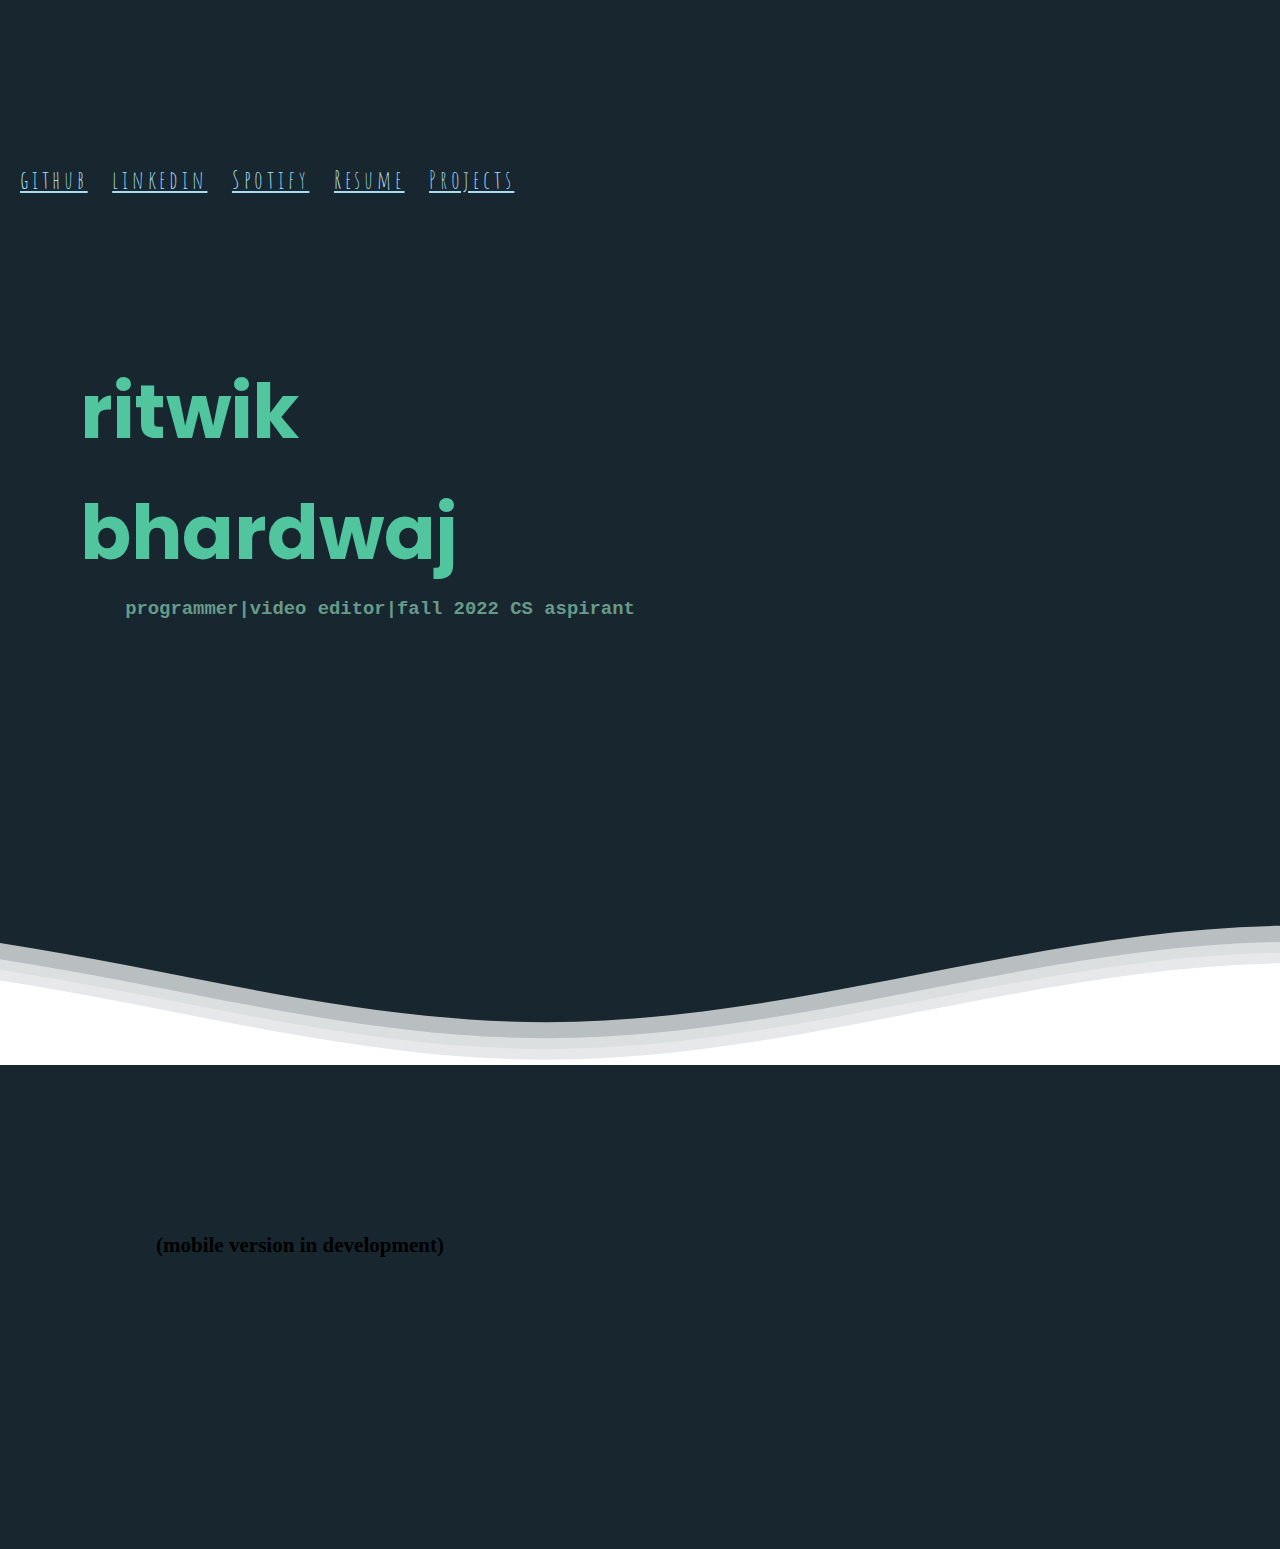
<file: index.html>
<!DOCTYPE html>
<html lang="en">
<head>
    <meta charset="UTF-8">
    <meta http-equiv="X-UA-Compatible" content="IE=edge">
    <meta name="viewport" content="width=device-width, initial-scale=1.0">
    <title>ritwik bhardwaj</title>
    <link rel="stylesheet" href="css\index.css">

</head>

<body>
<div class="header">
    <div class="inner-header flex">
    
    <g><path fill="#fff"
    d="M250.4,0.8C112.7,0.8,1,112.4,1,250.2c0,137.7,111.7,249.4,249.4,249.4c137.7,0,249.4-111.7,249.4-249.4
    C499.8,112.4,388.1,0.8,250.4,0.8z M383.8,326.3c-62,0-101.4-14.1-117.6-46.3c-17.1-34.1-2.3-75.4,13.2-104.1
    c-22.4,3-38.4,9.2-47.8,18.3c-11.2,10.9-13.6,26.7-16.3,45c-3.1,20.8-6.6,44.4-25.3,62.4c-19.8,19.1-51.6,26.9-100.2,24.6l1.8-39.7		c35.9,1.6,59.7-2.9,70.8-13.6c8.9-8.6,11.1-22.9,13.5-39.6c6.3-42,14.8-99.4,141.4-99.4h41L333,166c-12.6,16-45.4,68.2-31.2,96.2	c9.2,18.3,41.5,25.6,91.2,24.2l1.1,39.8C390.5,326.2,387.1,326.3,383.8,326.3z" />
    </g>
    </div>
    <div class = "links">

        <a href="https://github.com/ritwikb28" target="_blank">github</a>
        <a href="https://www.linkedin.com/in/ritwik-bhardwaj-a8013420a/" target="_blank">linkedin</a>
        <a href="https://open.spotify.com/user/ynop048uwontbbr848cqqrx7e?si=c86a3266c17e4c75" target="_blank">Spotify</a>
        <a href="https://docs.google.com/document/d/e/2PACX-1vSH-5wbiXF50t7ScWOrh274XaPVOrcLkibg2dcI-irZx-eARaGMGBTy2N-WDq-OWuSaf2vg-YnW5nP4/pub" target="_blank">Resume</a>
        <a href="projects.html" >Projects</a>

    </div>
    <div class= "container">
        <h1 class="admin">ritwik bhardwaj</h1>
        <p>programmer|video editor|fall 2022 CS aspirant</p>
        <div class = "spotify-embed">
            <iframe src="https://open.spotify.com/embed/playlist/37i9dQZF1EpsCsfMR3c2xm?theme=0" width="100%" height="380" frameBorder="0" allowtransparency="true" allow="encrypted-media"></iframe>
        </div>
        <h3>(mobile version in development)</h3>
        
    </div>
    
    <!--Waves Container-->
    <svg class="waves" xmlns="http://www.w3.org/2000/svg" xmlns:xlink="http://www.w3.org/1999/xlink"
    viewBox="0 24 150 28" preserveAspectRatio="none" shape-rendering="auto">
    <defs>
    <path id="gentle-wave" d="M-160 44c30 0 58-18 88-18s 58 18 88 18 58-18 88-18 58 18 88 18 v44h-352z" />
    </defs>
    <g class="parallax">
    <use xlink:href="#gentle-wave" x="48" y="0" fill="rgba(255,255,255,0.7" />
    <use xlink:href="#gentle-wave" x="48" y="3" fill="rgba(255,255,255,0.5)" />
    <use xlink:href="#gentle-wave" x="48" y="5" fill="rgba(255,255,255,0.3)" />
    <use xlink:href="#gentle-wave" x="48" y="7" fill="#fff" />
    </g>
    </svg>
</body>
</file>
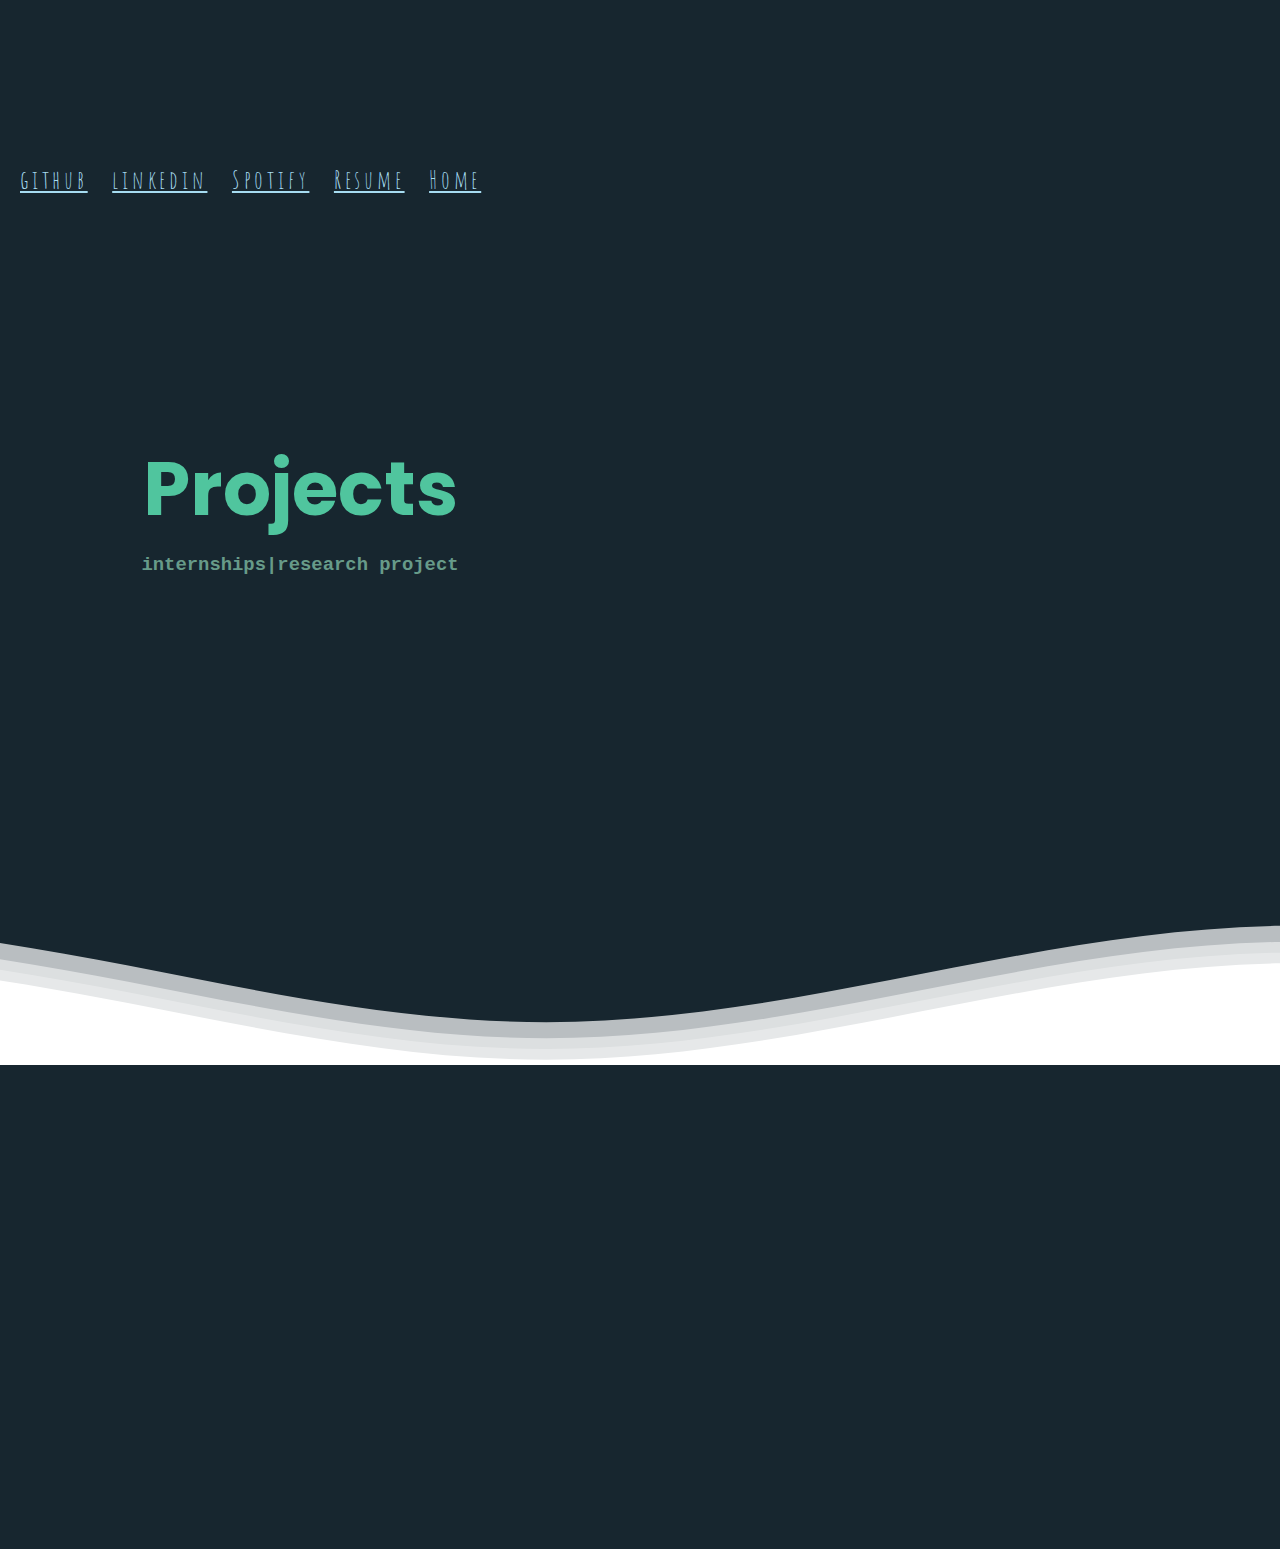
<file: projects.html>
<!DOCTYPE html>
<html lang="en">
<head>
    <meta charset="UTF-8">
    <meta http-equiv="X-UA-Compatible" content="IE=edge">
    <meta name="viewport" content="width=device-width, initial-scale=1.0">
    <title>ritwik bhardwaj</title>
    <link rel="stylesheet" href="css\projects.css">

</head>

<body>
<div class="header">
    <div class="inner-header flex">
    
    <g><path fill="#fff"
    d="M250.4,0.8C112.7,0.8,1,112.4,1,250.2c0,137.7,111.7,249.4,249.4,249.4c137.7,0,249.4-111.7,249.4-249.4
    C499.8,112.4,388.1,0.8,250.4,0.8z M383.8,326.3c-62,0-101.4-14.1-117.6-46.3c-17.1-34.1-2.3-75.4,13.2-104.1
    c-22.4,3-38.4,9.2-47.8,18.3c-11.2,10.9-13.6,26.7-16.3,45c-3.1,20.8-6.6,44.4-25.3,62.4c-19.8,19.1-51.6,26.9-100.2,24.6l1.8-39.7		c35.9,1.6,59.7-2.9,70.8-13.6c8.9-8.6,11.1-22.9,13.5-39.6c6.3-42,14.8-99.4,141.4-99.4h41L333,166c-12.6,16-45.4,68.2-31.2,96.2	c9.2,18.3,41.5,25.6,91.2,24.2l1.1,39.8C390.5,326.2,387.1,326.3,383.8,326.3z" />
    </g>
    </div>
    <div class = "projlinks">

        <a href="https://github.com/ritwikb28" target="_blank">github</a>
        <a href="https://www.linkedin.com/in/ritwik-bhardwaj-a8013420a/" target="_blank">linkedin</a>
        <a href="https://open.spotify.com/user/ynop048uwontbbr848cqqrx7e?si=c86a3266c17e4c75" target="_blank">Spotify</a>
        <a href="https://docs.google.com/document/d/e/2PACX-1vSH-5wbiXF50t7ScWOrh274XaPVOrcLkibg2dcI-irZx-eARaGMGBTy2N-WDq-OWuSaf2vg-YnW5nP4/pub" target="_blank">Resume</a>
        <a href="index.html">Home</a>

    </div>
    <div class= "container">
        <h1 class="title">Projects</h1>
        <p>internships|research project</p>
        <div class = "spotify-embed">
            <iframe src="https://open.spotify.com/embed/album/0JGOiO34nwfUdDrD612dOp" width="100%" height="380" frameBorder="0" allowtransparency="true" allow="encrypted-media"></iframe>
        </div>
        
    </div>
    
    <!--Waves Container-->
    <svg class="waves" xmlns="http://www.w3.org/2000/svg" xmlns:xlink="http://www.w3.org/1999/xlink"
    viewBox="0 24 150 28" preserveAspectRatio="none" shape-rendering="auto">
    <defs>
    <path id="gentle-wave" d="M-160 44c30 0 58-18 88-18s 58 18 88 18 58-18 88-18 58 18 88 18 v44h-352z" />
    </defs>
    <g class="parallax">
    <use xlink:href="#gentle-wave" x="48" y="0" fill="rgba(255,255,255,0.7" />
    <use xlink:href="#gentle-wave" x="48" y="3" fill="rgba(255,255,255,0.5)" />
    <use xlink:href="#gentle-wave" x="48" y="5" fill="rgba(255,255,255,0.3)" />
    <use xlink:href="#gentle-wave" x="48" y="7" fill="#fff" />
    </g>
    </svg>
</body>
</file>
